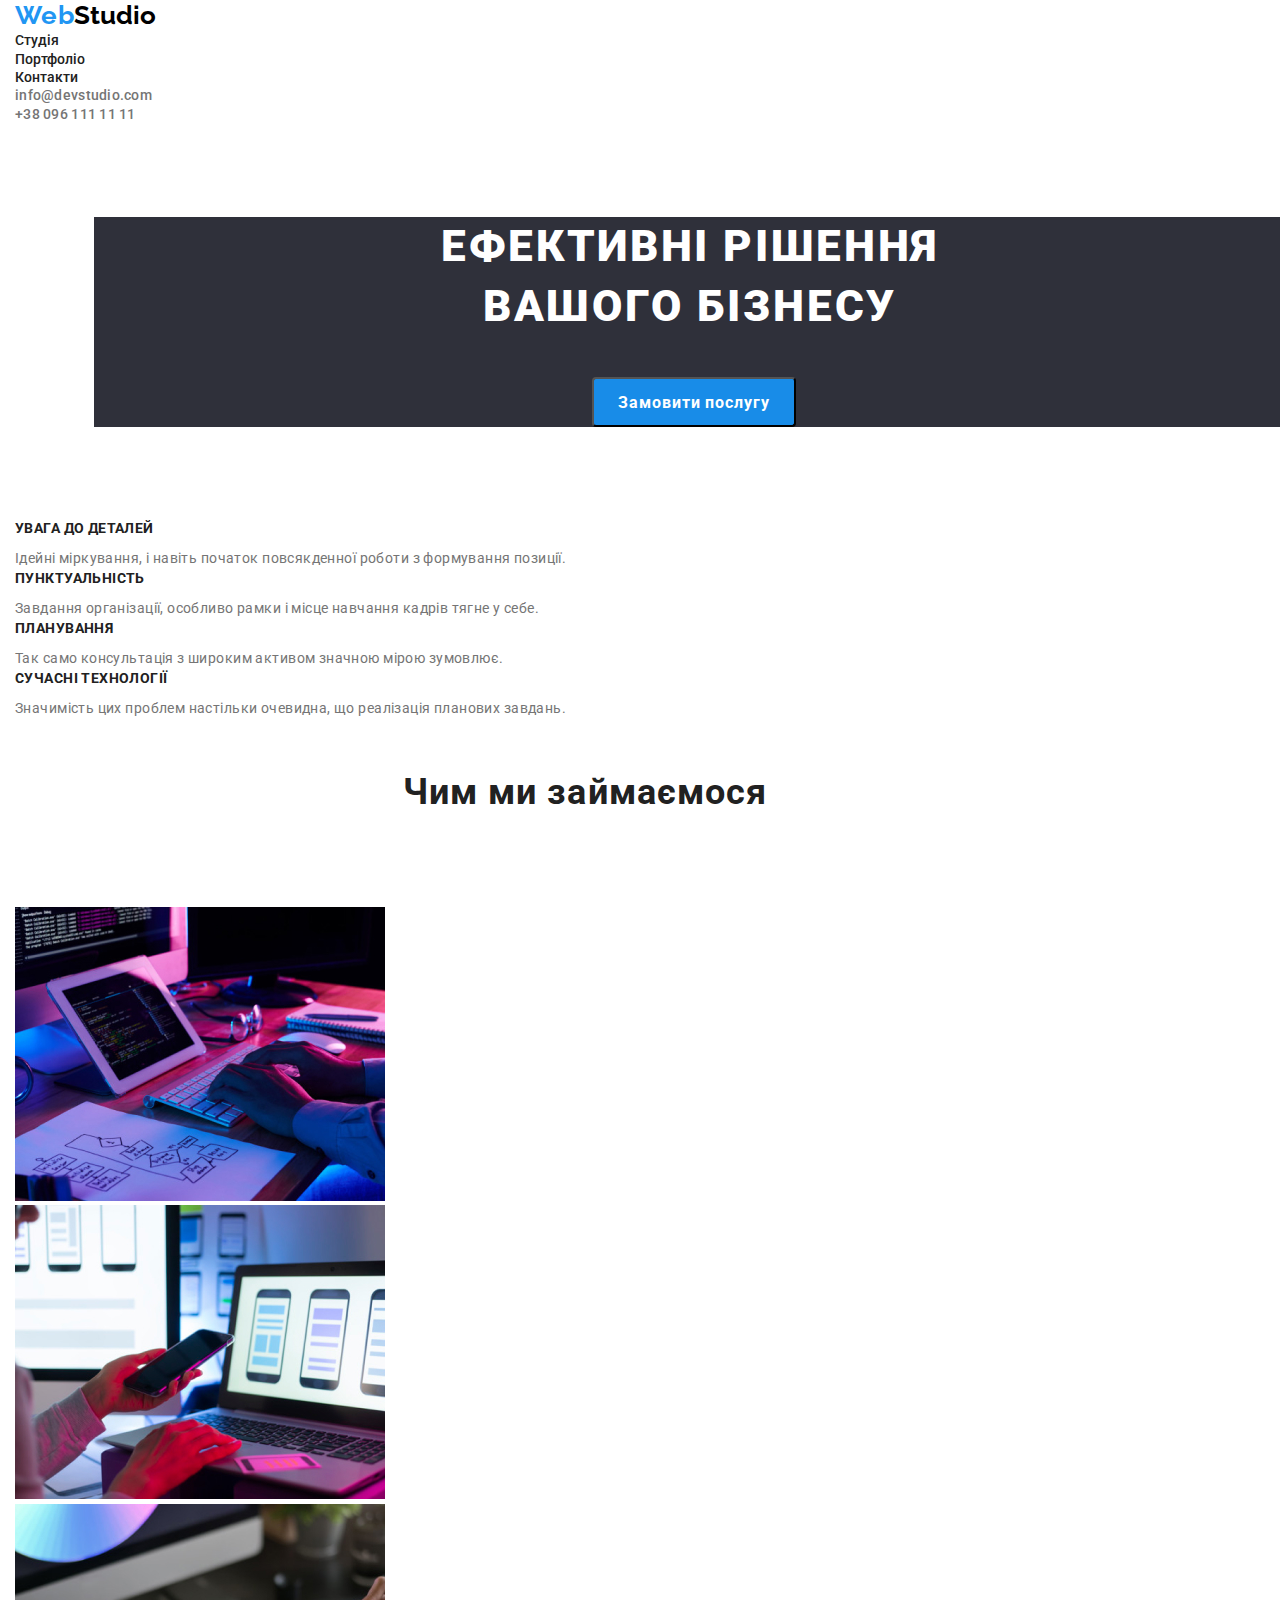
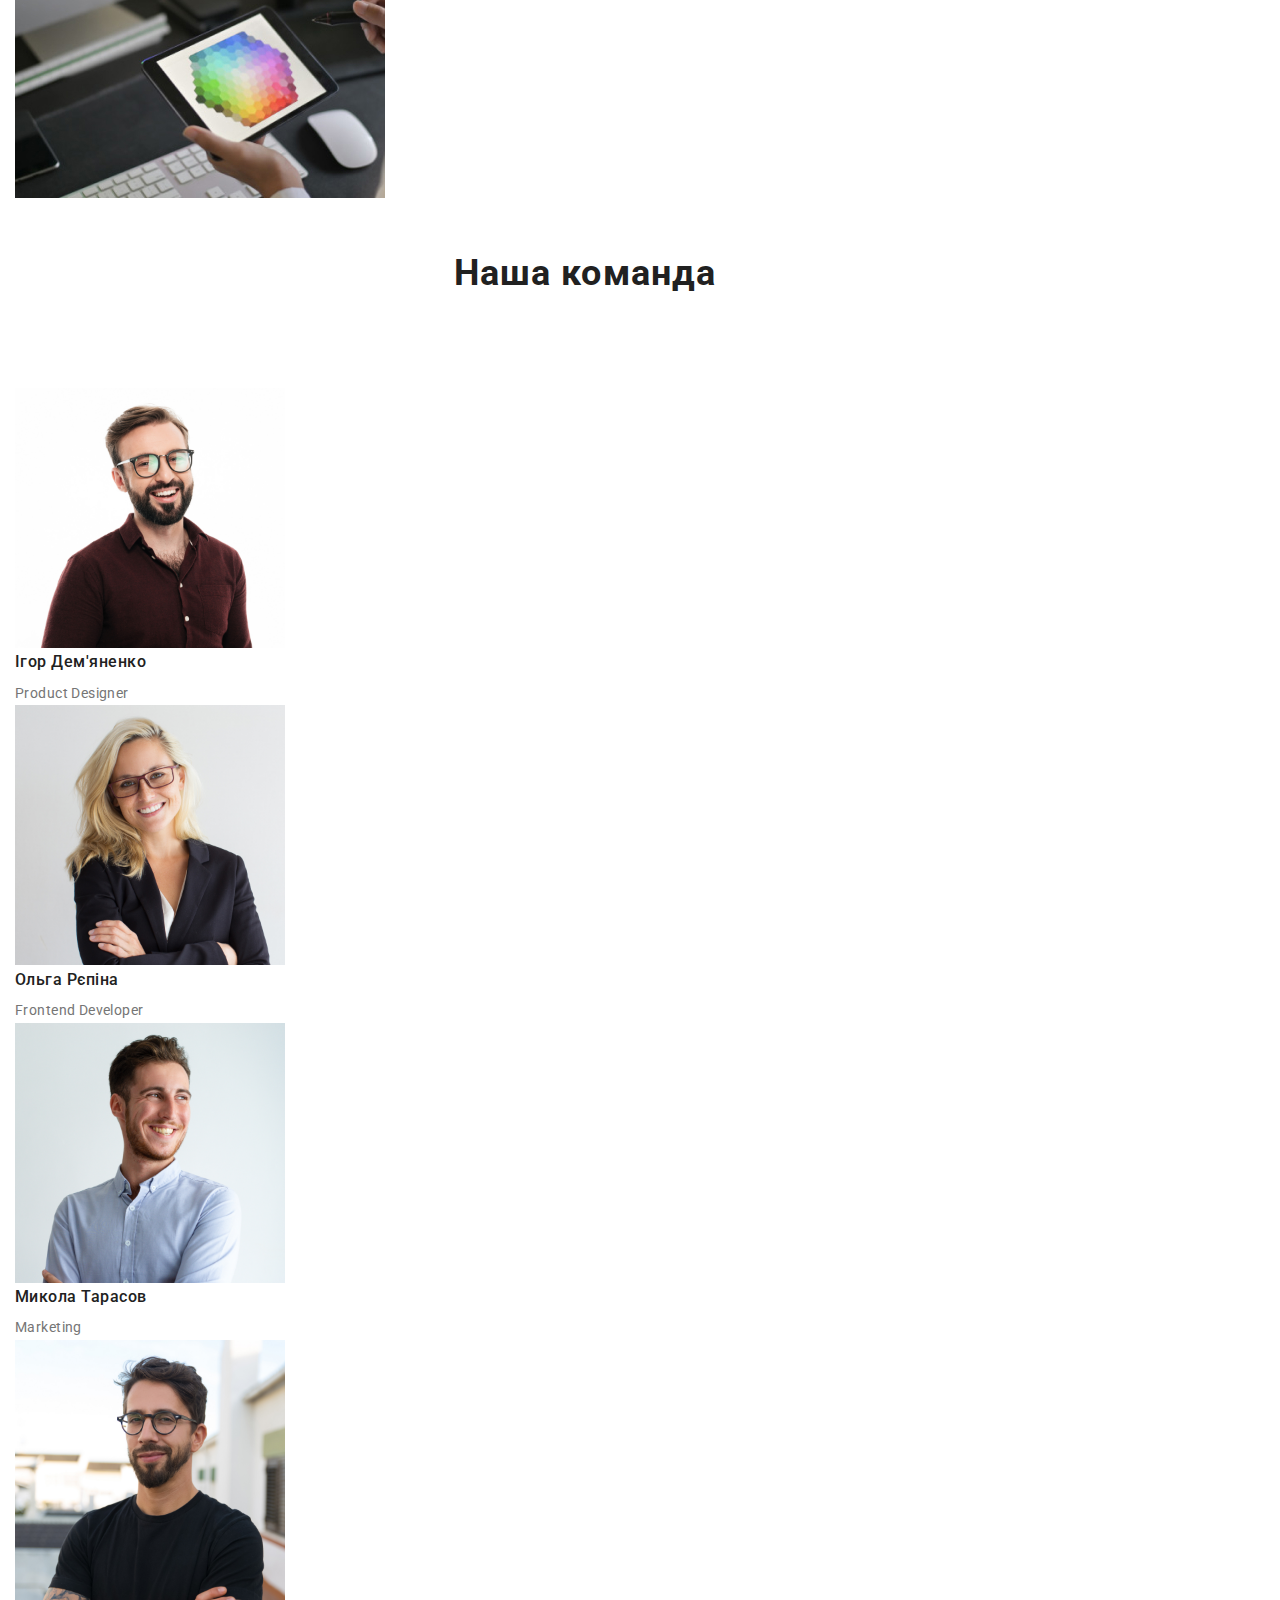
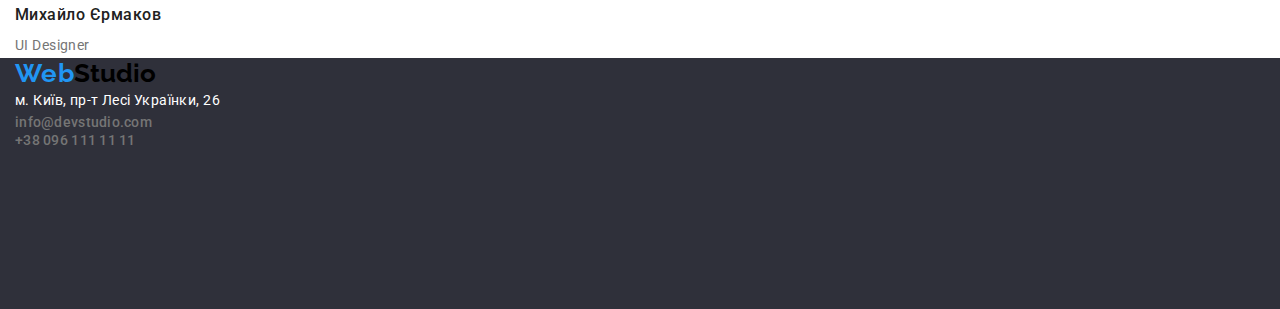
<file: index.html>
<!DOCTYPE html>
<html lang="en">
  <head>
    <meta charset="UTF-8" />
    <meta name="viewport" content="width=device-width, initial-scale=1.0" />
    <title>webstudio</title>
    <link
      href="https://fonts.googleapis.com/css2?family=Oleo+Script&family=Raleway:wght@700&family=Roboto:wght@400;500;700;900&display=swap"
      rel="stylesheet"
    />
    <link
      rel="stylesheet"
      href="https://cdnjs.cloudflare.com/ajax/libs/modern-normalize/2.0.0/modern-normalize.min.css"
    />
    <link rel="stylesheet" href="./css/styles.css" />
  </head>
  <body class="page">
    <main>
      <!-- Site header (шапка сайта) -->
      <header>
        <div class="conteiner">
          <nav>
            <a class="logo" href="http://google.com"
              ><span class="logo span">Web</span>Studio</a
            >
            <ul>
              <li>
                <a class="nav-link" href="">Студія</a>
              </li>
              <li>
                <a class="nav-link" href="./portfolio.html">Портфоліо</a>
              </li>
              <li>
                <a class="nav-link" href="">Контакти</a>
              </li>
            </ul>
            <address>
              <ul>
                <li>
                  <a class="nav-mail" href="mailto:info@devstudio.com"
                    >info@devstudio.com</a
                  >
                </li>
                <li>
                  <a class="nav-tel" href="tel:+380961111111"
                    >+38 096 111 11 11</a
                  >
                </li>
              </ul>
            </address>
          </nav>
        </div>
      </header>
      <!-- batton -->
      <section class="btn">
        <h1 class="btn-text">ЕФЕКТИВНІ РІШЕННЯ ВАШОГО БІЗНЕСУ</h1>
        <button type="button" class="btn-nav">Замовити послугу</button>
      </section>
      <!-- sectin advantages -->
      <div class="conteiner-text">
        <section>
          <div class="conteiner">
            <ul>
              <li>
                <h3 class="section">УВАГА ДО ДЕТАЛЕЙ</h3>
                <p class="text-title">
                  Ідейні міркування, і навіть початок повсякденної роботи з
                  формування позиції.
                </p>
              </li>
              <li>
                <h3 class="section">ПУНКТУАЛЬНІСТЬ</h3>
                <p class="text-title">
                  Завдання організації, особливо рамки і місце навчання кадрів
                  тягне у себе.
                </p>
              </li>
              <li>
                <h3 class="section">ПЛАНУВАННЯ</h3>
                <p class="text-title">
                  Так само консультація з широким активом значною мірою
                  зумовлює.
                </p>
              </li>
              <li>
                <h3 class="section">СУЧАСНІ ТЕХНОЛОГІЇ</h3>
                <p class="text-title">
                  Значимість цих проблем настільки очевидна, що реалізація
                  планових завдань.
                </p>
              </li>
            </ul>
          </div>
        </section>
      </div>
      <!-- sectin description -->
      <section>
        <div class="conteiner">
          <h2 class="section-title">Чим ми займаємося</h2>
          <ul>
            <li>
              <img
                src="./imiges/doing1.jpg"
                alt="Працюєм з кодом"
                width="370"
              />
            </li>
            <li>
              <img
                src="./imiges/doing2.jpg"
                alt="З мобільними додатками"
                width="370"
              />
            </li>
            <li>
              <img
                src="./imiges/doing3.jpg"
                alt="Також з графікою"
                width="370"
              />
            </li>
          </ul>
        </div>
      </section>
      <!--section team -->
      <section>
        <div class="conteiner">
          <h2 class="section-title">Наша команда</h2>
          <ul>
            <li>
              <img
                src="./imiges/img.jpg"
                alt="Ігор Дем'яненко Product Designer"
                width="270"
              />
              <h3 class="text">Ігор Дем'яненко</h3>
              <p class="text-title">Product Designer</p>
            </li>
            <li>
              <img
                src="./imiges/img1.jpg"
                alt="Ольга Рєпіна Frontend Developer"
                width="270"
              />
              <h3 class="text">Ольга Рєпіна</h3>
              <p class="text-title">Frontend Developer</p>
            </li>
            <li>
              <img
                src="./imiges/img2.jpg"
                alt="Микола Тарасов Marketing"
                width="270"
              />
              <h3 class="text">Микола Тарасов</h3>
              <p class="text-title">Marketing</p>
            </li>
            <li>
              <img
                src="./imiges/img3.jpg"
                alt="Михайло Єрмаков UI Designer"
                width="270"
              />
              <h3 class="text">Михайло Єрмаков</h3>
              <p class="text-title">UI Designer</p>
            </li>
          </ul>
        </div>
      </section>
    </main>
    <!-- fyterr -->

    <footer>
      <div class="foot">
        <a class="logo" href="http://google.com"
          ><span class="logo span">Web</span>Studio</a
        >
        <address>
          <ul>
            <li>
              <a class="nav-adres" href="">м. Київ, пр-т Лесі Українки, 26</a>
            </li>
            <li>
              <a class="nav-mail" href="mailto:info@devstudio.com"
                >info@devstudio.com</a
              >
            </li>
            <li>
              <a class="nav-tel" href="tel:+380961111111">+38 096 111 11 11</a>
            </li>
          </ul>
        </address>
      </div>
    </footer>
  </body>
</html>
</file>
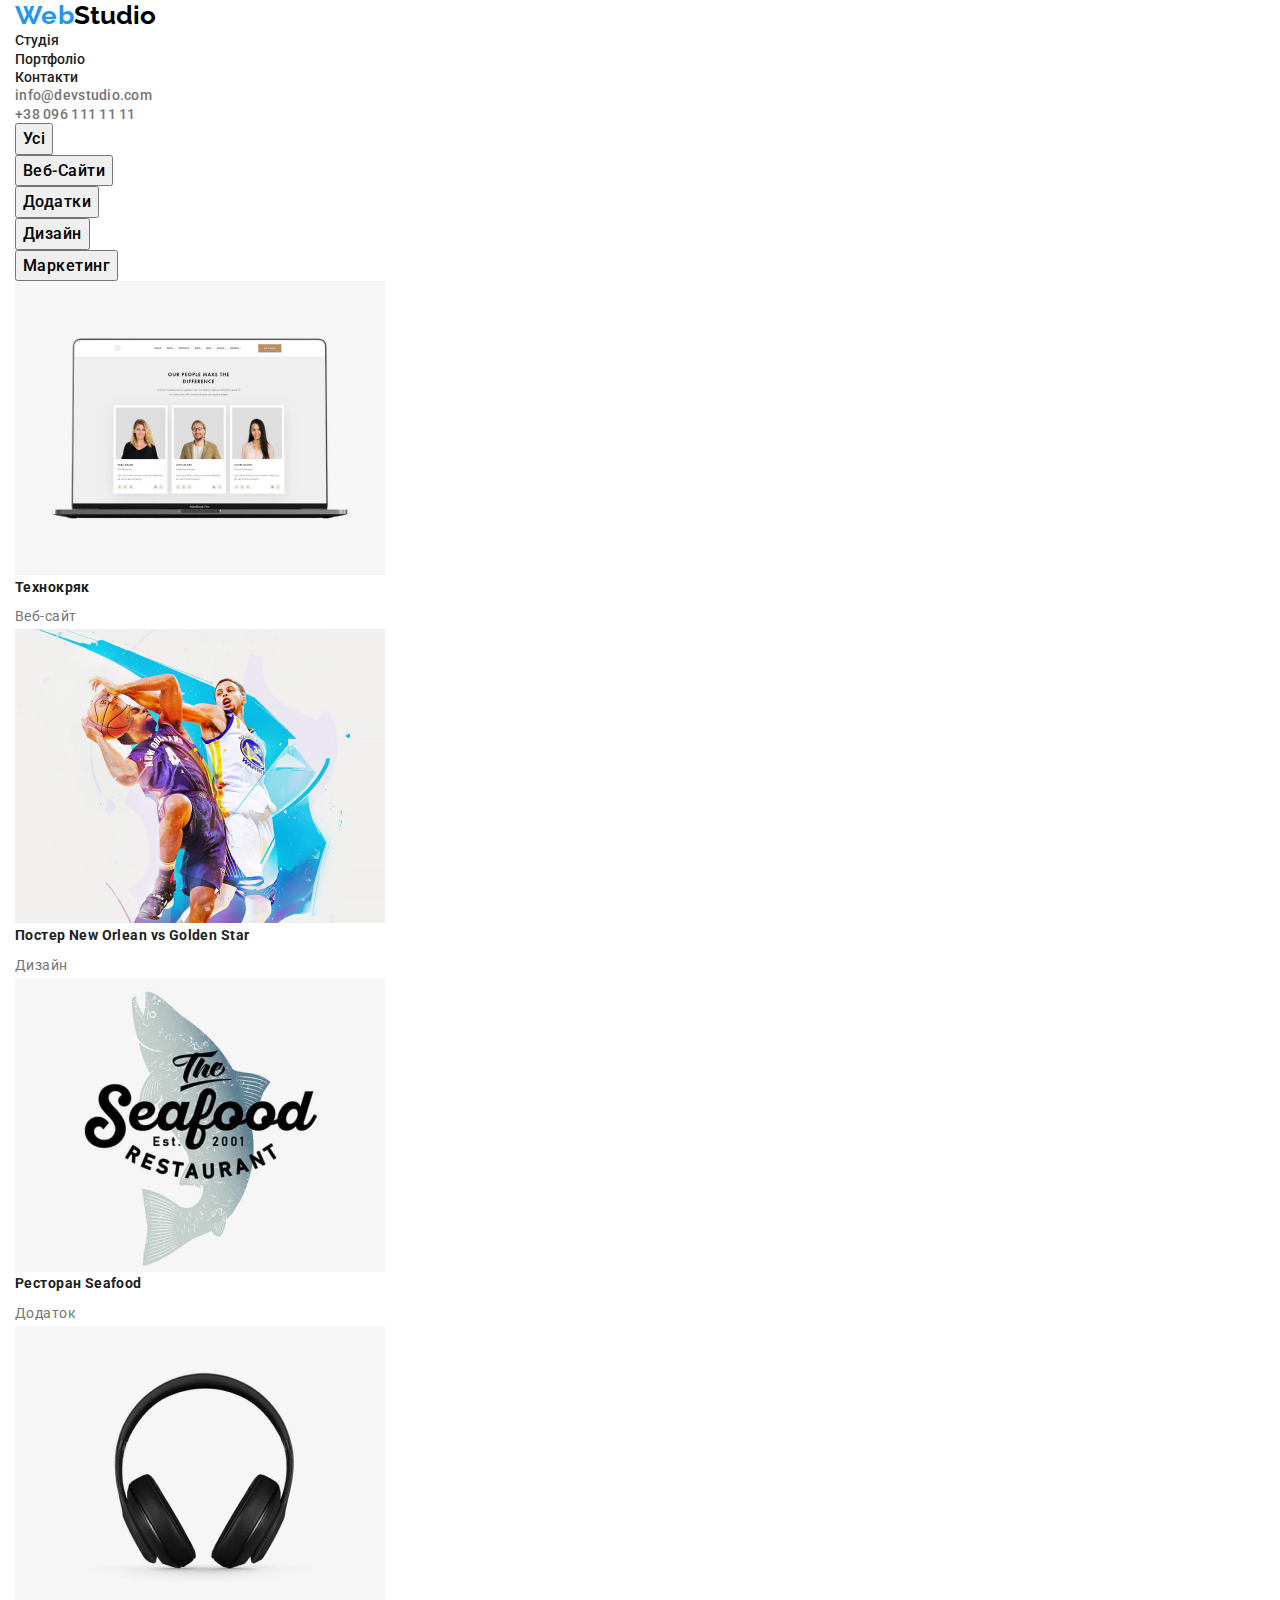
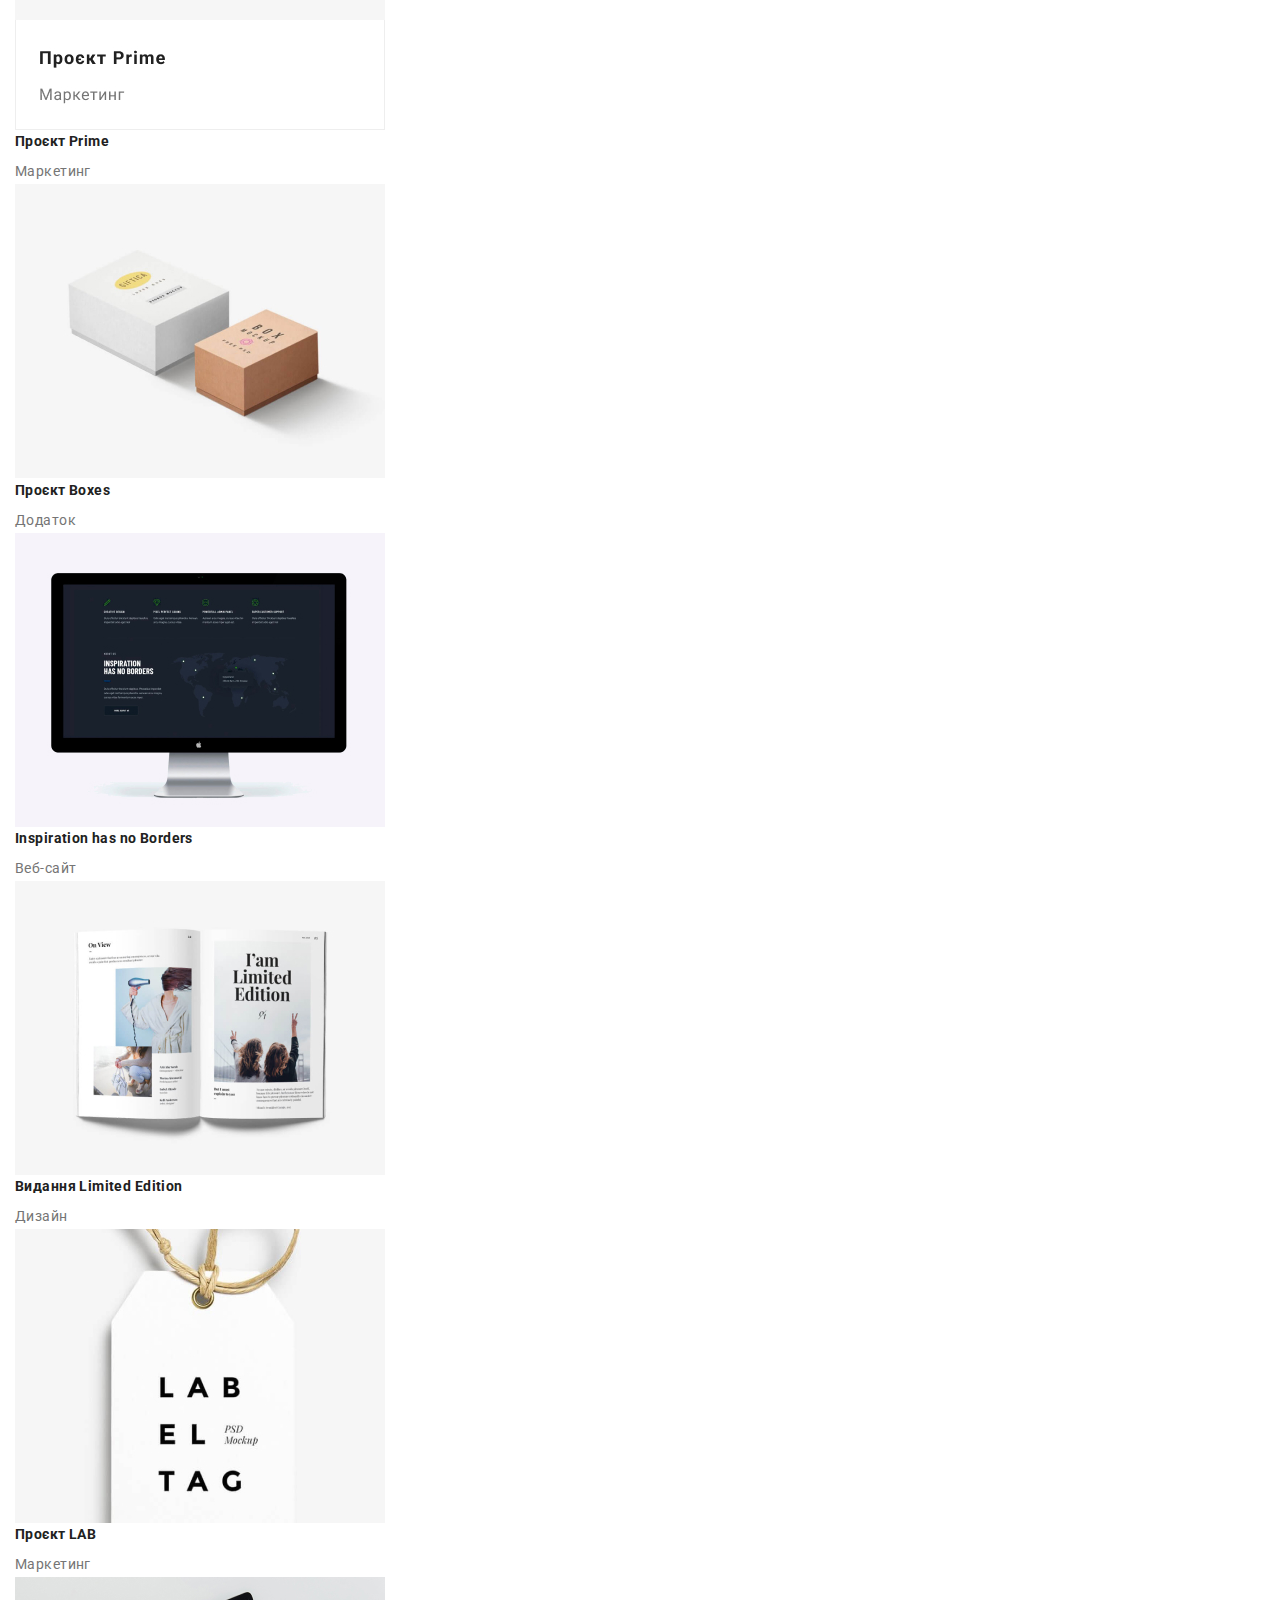
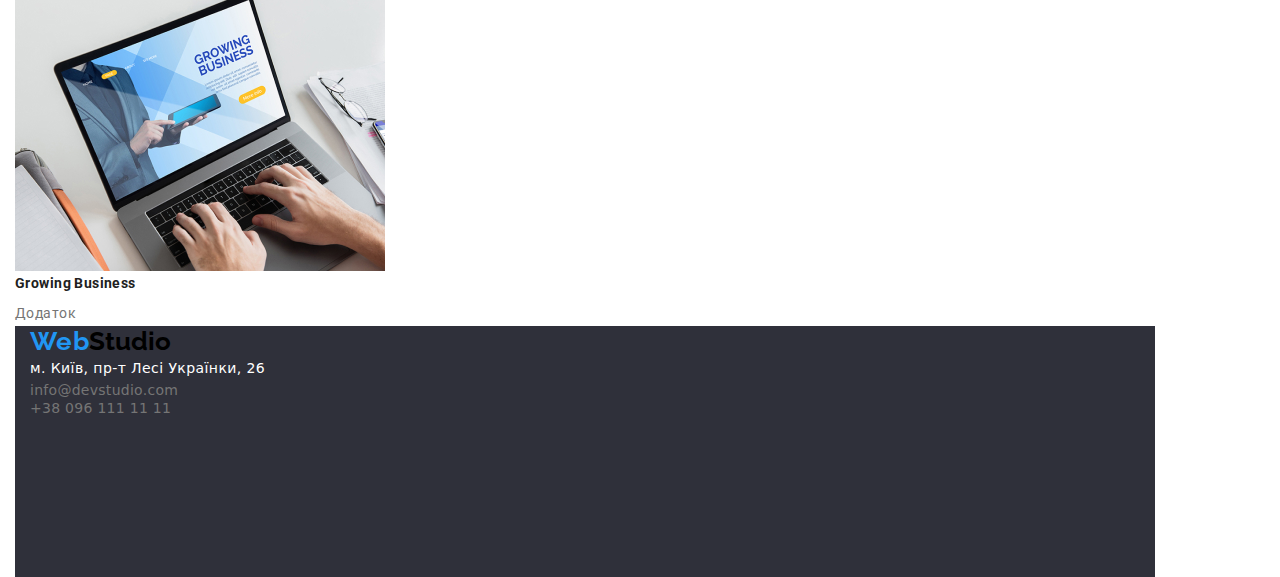
<file: portfolio.html>
<!DOCTYPE html>
<html lang="en">
  <head>
    <meta charset="UTF-8" />
    <meta name="viewport" content="width=device-width, initial-scale=1.0" />
    <title>portfolio</title>
    <link
      href="https://fonts.googleapis.com/css2?family=Oleo+Script&family=Raleway:wght@700&family=Roboto:wght@400;500;700;900&display=swap"
      rel="stylesheet"
    />
    <link
      rel="stylesheet"
      href="https://cdnjs.cloudflare.com/ajax/libs/modern-normalize/2.0.0/modern-normalize.min.css"
    />
    <link rel="stylesheet" href="./css/styles.css" />
  </head>
  <body class="conteiner">
    <main class="page">
      <!-- Site header (шапка сайта) -->
      <header>
        <nav>
          <a class="logo" href="http://google.com"
            ><span class="logo span">Web</span>Studio</a
          >
          <ul>
            <li>
              <a class="nav-link" href="./index.html">Студія</a>
            </li>
            <li>
              <a class="nav-link" href="./portfolio.html">Портфоліо</a>
            </li>
            <li>
              <a class="nav-link" href="">Контакти</a>
            </li>
          </ul>
          <address>
            <ul>
              <li>
                <a class="nav-mail" href="mailto:info@devstudio.com"
                  >info@devstudio.com</a
                >
              </li>
              <li>
                <a class="nav-tel" href="tel:+380961111111"
                  >+38 096 111 11 11</a
                >
              </li>
            </ul>
          </address>
        </nav>
      </header>
      <section>
        <h1></h1>
        <ul>
          <li>
            <button type="button" class="btn-slink">Усі</button>
          </li>
          <li>
            <button type="button" class="btn-slink">Веб-Сайти</button>
          </li>
          <li>
            <button type="button" class="btn-slink">Додатки</button>
          </li>
          <li>
            <button type="button" class="btn-slink">Дизайн</button>
          </li>
          <li>
            <button type="button" class="btn-slink">Маркетинг</button>
          </li>
        </ul>
      </section>
      <section>
        <h2></h2>
        <ul>
          <li>
            <img src="./imiges/img4.jpg" alt="ноутбук" width="370" />
            <h3 class="section">Технокряк</h3>
            <p class="text-title">Веб-сайт</p>
          </li>
          <li>
            <img src="./imiges/img5.jpg" alt="баскедболісти" width="370" />
            <h3 class="section">Постер New Orlean vs Golden Star</h3>
            <p class="text-title">Дизайн</p>
          </li>
          <li>
            <img src="./imiges/img6.jpg" alt="логотип ресторану" width="370" />
            <h3 class="section">Ресторан Seafood</h3>
            <p class="text-title">Додаток</p>
          </li>
          <li>
            <img src="./imiges/img7.jpg" alt="наушники" width="370" />
            <h3 class="section">Проєкт Prime</h3>
            <p class="text-title">Маркетинг</p>
          </li>
          <li>
            <img src="./imiges/img8.jpg" alt="коробки" width="370" />
            <h3 class="section">Проєкт Boxes</h3>
            <p class="text-title">Додаток</p>
          </li>
          <li>
            <img src="./imiges/img9.jpg" alt="монітор" width="370" />
            <h3 class="section">Inspiration has no Borders</h3>
            <p class="text-title">Веб-сайт</p>
          </li>
          <li>
            <img src="./imiges/img10.jpg" alt="книга" width="370" />
            <h3 class="section">Видання Limited Edition</h3>
            <p class="text-title">Дизайн</p>
          </li>
          <li>
            <img src="./imiges/img11.jpg" alt="брелок" width="370" />
            <h3 class="section">Проєкт LAB</h3>
            <p class="text-title">Маркетинг</p>
          </li>
          <li>
            <img src="./imiges/img12.jpg" alt="відкритий ноутбук" width="370" />
            <h3 class="section">Growing Business</h3>
            <p class="text-title">Додаток</p>
          </li>
        </ul>
      </section>
    </main>

    <!--section footer ! -->
    <footer>
      <div class="foot">
        <a class="logo" href="http://google.com"
          ><span class="logo span">Web</span>Studio</a
        >
        <address>
          <ul>
            <li>
              <a class="nav-adres" href="">м. Київ, пр-т Лесі Українки, 26</a>
            </li>
            <li>
              <a class="nav-mail" href="mailto:info@devstudio.com"
                >info@devstudio.com</a
              >
            </li>
            <li>
              <a class="nav-tel" href="tel:+380961111111">+38 096 111 11 11</a>
            </li>
          </ul>
        </address>
      </div>
    </footer>
  </body>
</html>
</file>
<file: css/styles.css>
html {
  box-sizing: border-box;
}

*,
*::before,
*::after {
  box-sizing: inherit;
}

.conteiner {
  width: 1170px;
  padding-left: 15px;
  padding-right: 15px;
}

h1,
h2,
h3,
h4 {
  margin: 0;
  padding: 0;
}

:root {
  --accent-color: #2196f3;
  --header-color: #212121;
}

ul {
  list-style: none;
  margin: 0;
  padding: 0;
}

.page {
  background-color: #ffffff;
  font-family: Roboto, Arial;
  list-style: none;
}

/* logo */
.logo span {
  color: var(--accent-color);

  font-size: 26px;
  font-weight: 700;
  line-height: 1.2;
  letter-spacing: 0.03em;
}

.logo {
  color: #000;
  font-family: Raleway;
  font-size: 26px;
  font-style: normal;
  font-weight: 700;
  line-height: normal;
  text-decoration: none;
  margin-bottom: 28px;
}

/* navigation */
.nav-link {
  text-decoration: none;
  font-size: 14px;
  font-weight: 500;
  line-height: 1.14;
  color: var(--header-color);
}

.nav-mail {
  color: #757575;
  font-size: 14px;
  font-style: normal;
  font-weight: 500;
  line-height: normal;
  letter-spacing: 0.28px;
  text-decoration: none;
  margin: 0;
}

.nav-tel {
  color: #757575;
  font-size: 14px;
  font-style: normal;
  font-weight: 500;
  line-height: normal;
  letter-spacing: 0.28px;
  text-decoration: none;
}

.nav-mail:hover,
.nav-mail:focus,
.nav-tel:hover,
.nav-tel:focus {
  color: var(--accent-color);
}

/* section baton (секція кнопка) */
.btn {
  text-align: center;
  background-color: #2f303a;
  margin: 94px;
  width: 1200px;
  text-align: center;
}

.btn-text {
  color: #ffffff;
  font-size: 44px;
  font-weight: 900;
  line-height: 1.36;
  letter-spacing: 0.06em;
  width: 696px;
  height: 120px;
  margin-left: 248px;
  margin-bottom: 40px;
}

.btn-nav {
  color: #ffffff;
  background-color: #188ce8;
  font-size: 16px;
  font-weight: 700;
  line-height: 1.8;
  letter-spacing: 0.06em;
  border-radius: 4px;
  padding: 10px 24px;
  min-width: 200px;
  height: 50px;
  display: inline-block;
}

.btn-nav:hover,
:focus {
  background-color: var(--accent-color);
  cursor: pointer;
}

.btn-slink {
  font-size: 16px;
  font-weight: 500;
  line-height: 1.6;
  letter-spacing: 0.03em;
}
.btn-slink:hover,
:focus {
  cursor: pointer;
  background-color: var(--accent-color);
}

/* section (одинакові секції)*/
.section,
.section-title {
  color: var(--header-color);
}
.section {
  font-size: 14px;
  font-weight: 700;
  line-height: 1.14;
  letter-spacing: 0.03em;
  margin-bottom: 10px;
}
/* text */
.text {
  color: var(--header-color);

  font-size: 16px;
  font-weight: 500;
  line-height: 1.19;
  letter-spacing: 0.03em;
  margin-bottom: 10px;
}
.text-title {
  color: #757575;

  font-size: 14px;
  font-weight: 400;
  line-height: 1.71;
  letter-spacing: 0.03em;
  margin-top: 0px;
  margin-bottom: 0px;
}
.section-title {
  color: var(--header-color);

  font-size: 36px;
  font-weight: 700;
  line-height: 1.17;
  letter-spacing: 0.03em;
  text-align: center;
  padding-top: 50px;
  padding-bottom: 94px;
}

/* footer */
.nav-adres {
  color: #fff;
  font-size: 14px;
  font-style: normal;
  font-weight: 400;
  line-height: 1.71;
  letter-spacing: 0.42px;
  text-decoration: none;
}

footer {
  background-color: #2f303a;
}
.footer-nav {
  font-family: Roboto, Arial;
  letter-spacing: 0.03em;
}

/* cursor */
.nav-slink {
  cursor: pointer;
  text-decoration: none;
  font-size: 14px;
  font-weight: 500;
  line-height: 1.14;
  color: var(--header-color);
}

.nav-link:hover {
  cursor: pointer;
  color: var(--accent-color);
}
.nav-link:focus {
  color: var(--accent-color);
  text-decoration: none;
}
.foot {
  min-height: 251px;
  width: 1170px;
  padding-left: 15px;
  padding-right: 15px;
}
</file>
